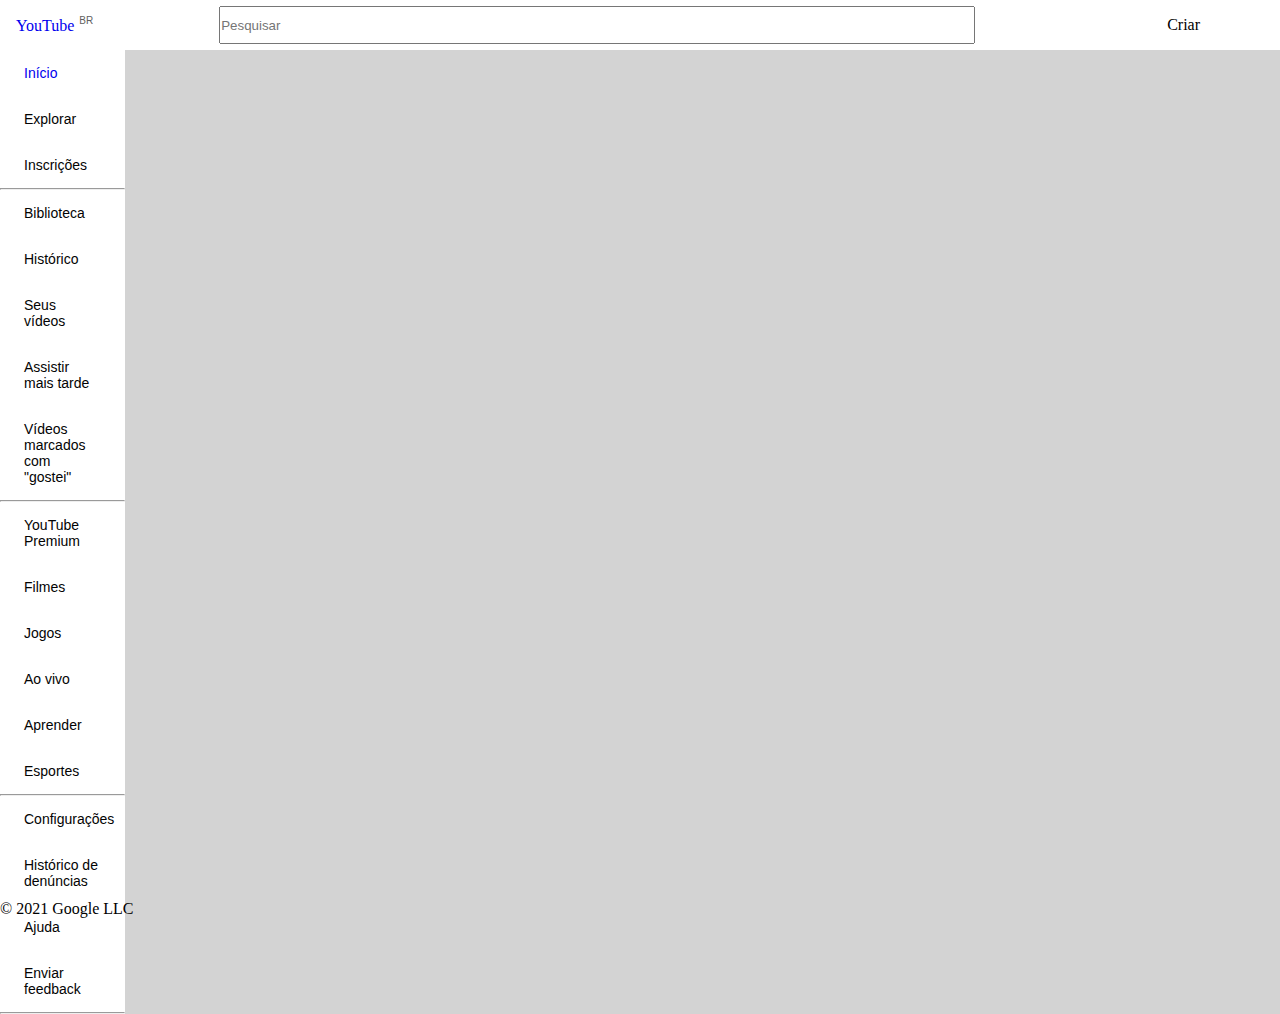
<file: index.html>
<!DOCTYPE html>
    <html lang="pt-br">
    <head>
        <meta charset="UTF-8">
        <meta http-equiv="X-UA-Compatible" content="IE=edge">
        <meta name="viewport" content="width=device-width, initial-scale=1.0">
        <link rel="shortcut icon" href="youtube.ico" type="image/x-icon">
        <title>Youtube</title>
        <link rel="stylesheet" href="estilos.css">
    </head>
    <body>
        <div class="wrapper">
            <div class="header">
                <header><a href="index.html">YouTube<sup>BR</sup></a></header>
                <div class="pesquisa"><input type="text" placeholder="Pesquisar" size="80"></div>            
                <ul class="menu-direita">
                    <li><a href=""></a>Criar</li>
                </ul>
            </div>  
            <div class="barra-pesquisa"></div>
            <div class="menu-lateral">
                <div class="menu">
                    <div class="inicio"><a href="index.html">Início</a></div>
                    <div class="explorar">Explorar</div> 
                    <div class="inscricoes">Inscrições</div>
                    <hr> 
                    <div class="biblioteca">Biblioteca</div>
                    <div class="historico">Histórico</div>
                    <div class="seus-videos">Seus vídeos</div>
                    <div class="assistir-+-tarde">Assistir mais tarde</div>
                    <div class="marcados-like">Vídeos marcados com "gostei"</div>
                    <hr>
                    <div class="premium">YouTube Premium</div>
                    <div class="filmes">Filmes</div>
                    <div class="jogos">Jogos</div>
                    <div class="ao-vivo">Ao vivo</div>
                    <div class="aprender">Aprender</div>
                    <div class="esportes">Esportes</div>
                    <hr>
                    <div class="configuracoes">Configurações</div>
                    <div class="historico-denuncias">Histórico de denúncias</div>
                    <div class="ajuda">Ajuda</div>
                    <div class="enviar-feedback">Enviar feedback</div>
                    <hr>
                </div>
            </div>
            <div class="videos"></div>
        </div>
        <footer>&copy; 2021 Google LLC</footer> 
    </body>
    </html>
</file>
<file: estilos.css>
* {
    margin: 0%;
    padding: 0%;
    box-sizing: border-box;
    text-decoration: none;
}
sup {
    color: #606060;
    margin: -9px 0 0 5px;
    font: 10px Roboto, Arial, sans-serif;
} 

header {
    padding: 18px 14px 18px 16px;
}

li {
    list-style: none;
}

.menu-direita {
   display: flex;
   justify-content: space-between;
   padding: 80px;
   gap: 50px;
}

.wrapper {
    display: grid;
    height: 100vh;
    width: 100vw;
    grid-template-areas: "header header"
                         "menu-lateral videos";
    grid-template-rows: 50px 1fr  ;
    grid-template-columns: 125px  1fr ;
}

.header {
    display: flex;
    align-items: center;
    justify-content: space-between;
    grid-area: header;
    
}

.header > div {
    align-items: center;
    margin: 15px;
}

.menu-lateral {
    grid-area: menu-lateral;
}

.videos {
    grid-area: videos;
}


.menu > div {
    color: #030303;
    font: 14px Roboto, Noto, sans-serif;
    padding: 15px 24px;
    width: 20px 5px;
}

.menu > hr {
    background-color: yellow;
}

input {
    height: 1cm;
    width: 20cm;
}

.videos {
    background-color:lightgray;
}
</file>
